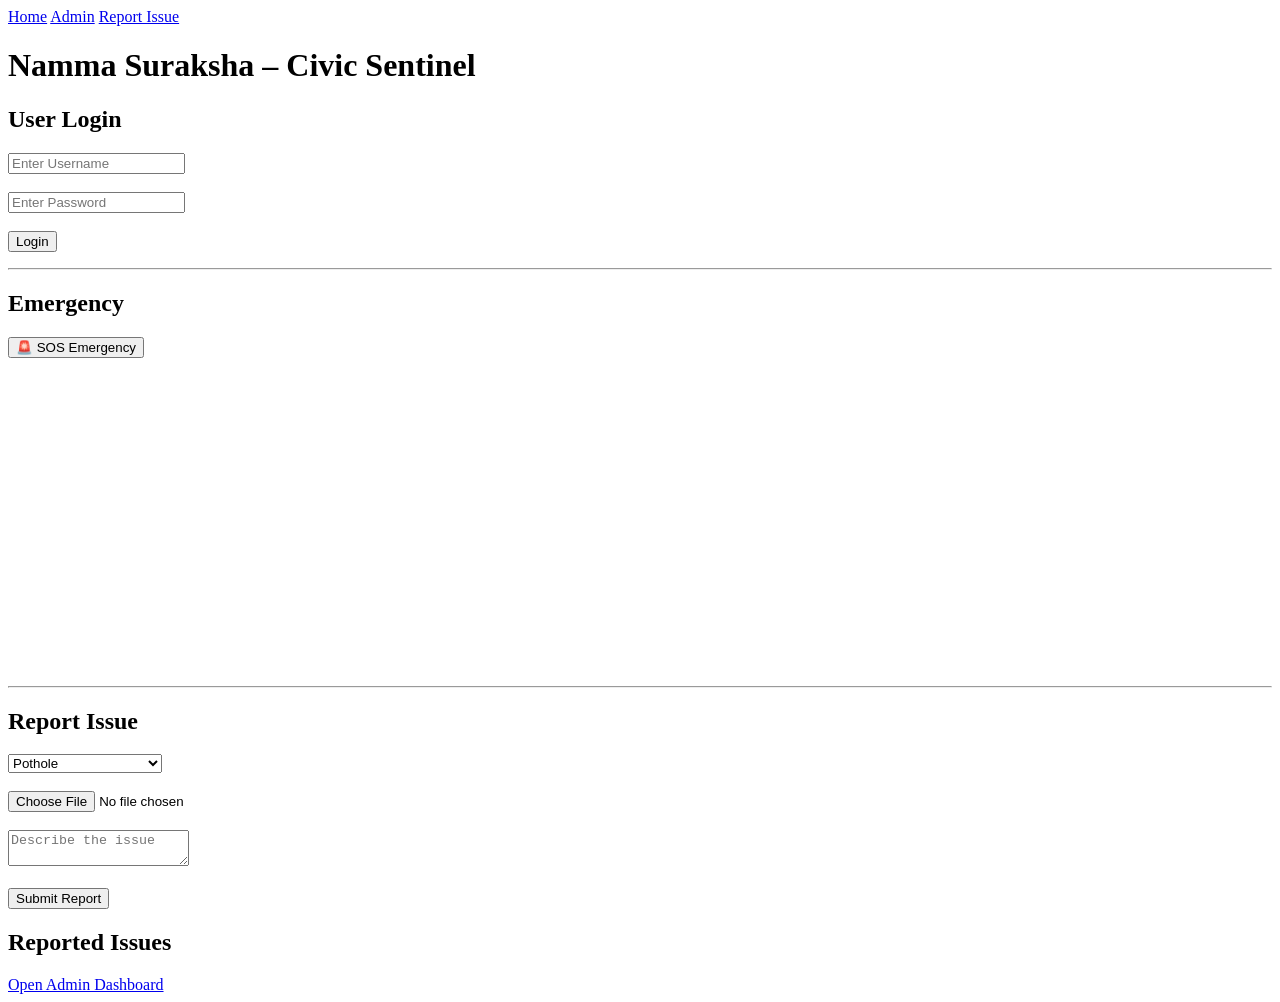
<file: index.html>
<!DOCTYPE html>
<html>

<head>
<title>Namma Suraksha</title>
<link rel="stylesheet" href="style.css">
</head>

</body>

<nav class="navbar">

<a href="index.html">Home</a>
<a href="admin.html">Admin</a>
<a href="#report">Report Issue</a>

</nav>

<h1>Namma Suraksha – Civic Sentinel</h1>

<h2>User Login</h2>

<input type="text" id="username" placeholder="Enter Username">

<br><br>

<input type="password" id="password" placeholder="Enter Password">

<br><br>

<button onclick="login()">Login</button>

<p id="loginMessage"></p>

<hr>

<h2>Emergency</h2>
<button onclick="sendSOS()">🚨 SOS Emergency</button>

<p id="location"></p>

<iframe
id="map"
width="400"
height="300"
style="border:0">
</iframe>

<hr>
<h2>Report Issue</h2>

<select id="issue">
<option>Pothole</option>
<option>Illegal Parking</option>
<option>Traffic Signal Violation</option>
<option>Road Rage</option>
</select>

<br><br>

<input type="file" id="photo">

<br><br>

<textarea id="description" placeholder="Describe the issue"></textarea>

<br><br>

<button onclick="submitReport()">Submit Report</button>


<h2>Reported Issues</h2>

<ul id="reportList"></ul>

<a href="admin.html">Open Admin Dashboard</a>

<script src="script.js"></script>

</body>

</html>
</file>
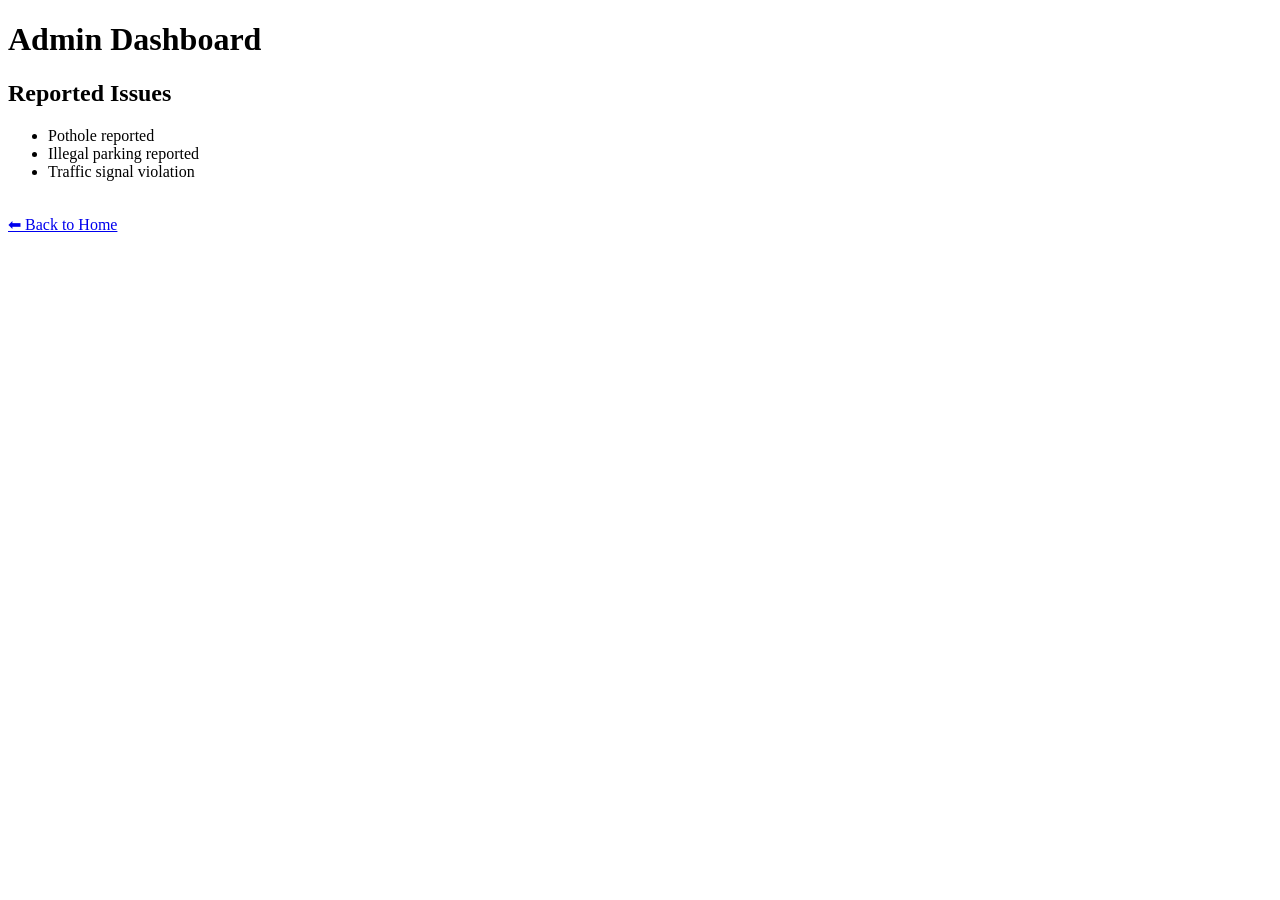
<file: admin.html>
<!DOCTYPE html>
<html>

<head>
<title>Admin Dashboard</title>
<link rel="stylesheet" href="style.css">
</head>

<body>

<h1>Admin Dashboard</h1>

<h2>Reported Issues</h2>

<ul id="adminReports">
<li>Pothole reported</li>
<li>Illegal parking reported</li>
<li>Traffic signal violation</li>
</ul>

<br>

<a href="index.html">⬅ Back to Home</a>

</body>

</html>
</file>
<file: style.css>
body{
body{
margin:0;

background-image:url("background-image:url("https://images.unsplash.com/photo-1500530855697-b586d89ba3ee");

background-size:cover;
background-position:center;
background-repeat:no-repeat;

color:white;
}
.container{
background:rgba(0,0,0,0.6);
width:90%;
max-width:500px;
margin:40px auto;
padding:20px;
border-radius:15px;
}

h1{
margin-top:10px;
}

input, select, textarea{
width:90%;
padding:10px;
margin:10px;
border:none;
border-radius:8px;
}

button{
padding:12px 20px;
border:none;
border-radius:10px;
background:#ff3b3b;
color:rgb(35, 31, 31);
font-size:16px;
cursor:pointer;
}

button:hover{
background:#cc0000;
}

iframe{
margin-top:15px;
border-radius:10px;
}

.navbar{
background: rgba(33, 33, 33, 0.8);
padding:15px;
text-align:center;
}

.navbar a{
color:rgb(240, 235, 235);
text-decoration:none;
margin:15px;
font-size:18px;
}

.navbar a:hover{
color:rgb(68, 68, 58);

}
</file>
